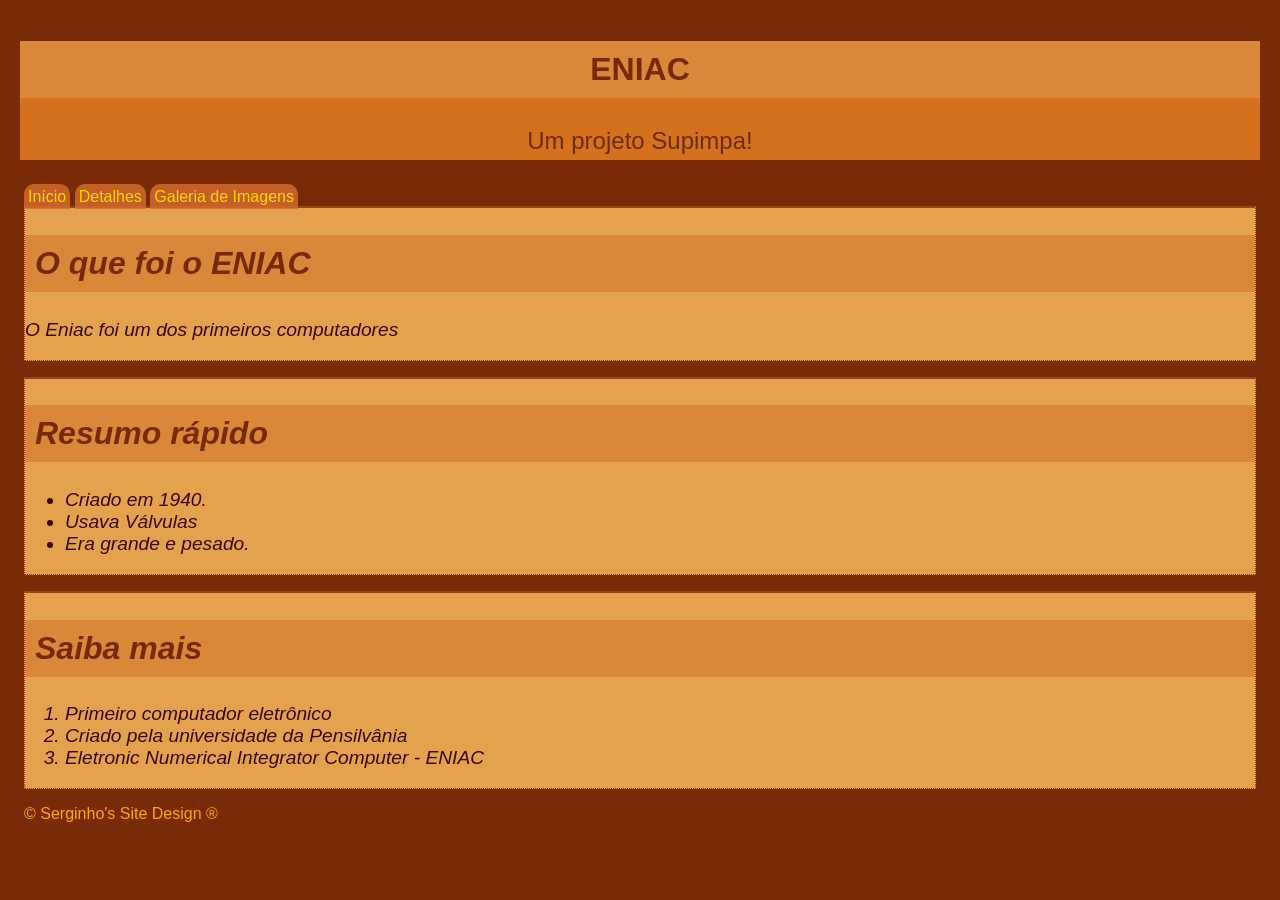
<file: index.html>
<!DOCTYPE html>
<html lang="pt-br">
<head>
    <meta charset="UTF-8">
    <meta name="viewport" content="width=device-width, initial-scale=1.0">
    <title>ENIAC - página inicial</title>

    <link rel="stylesheet" href="style.css">
    
</head>
<body>
    <header>

        <h1 class="fonte">ENIAC</h1>
        <p class="subtitulo">Um projeto Supimpa!</p>
    </header>
    <nav>
        <a href="index.html"> Início</a>
        <a href="detalhes.html">Detalhes</a>
        <a href="galeria.html">Galeria de Imagens</a>
        <main>

            <section class="bloco">
                <h2 class="fonte">O que foi o ENIAC</h2>
            <p>O Eniac foi um dos primeiros computadores</p>
            </section>

            <section class="bloco">
                <h2 class="fonte">Resumo rápido</h2>
               <!--Unordered List ( lista sem ordenamento )--> <ul>

                <li>Criado em 1940.</li> <!-- List item (item de lista)-->
                <li>Usava Válvulas</li>
                <li>Era grande e pesado.</li>

                </ul>
            </section>
            
            <section class="bloco">
                <h2 class="fonte">Saiba mais</h2>
                <ol>
                    <li>Primeiro computador eletrônico</li>
                    <li>Criado pela universidade da Pensilvânia</li>
                    <li>Eletronic Numerical Integrator Computer - ENIAC</li>

                </ol> <!--Order List ( Lista ordenada)-->
            </section>
        </main>
        <footer>
            <p>
                &copy; Serginho's Site Design &reg;
            </p>
        </footer>
    </nav>
</body>
</html>
</file>
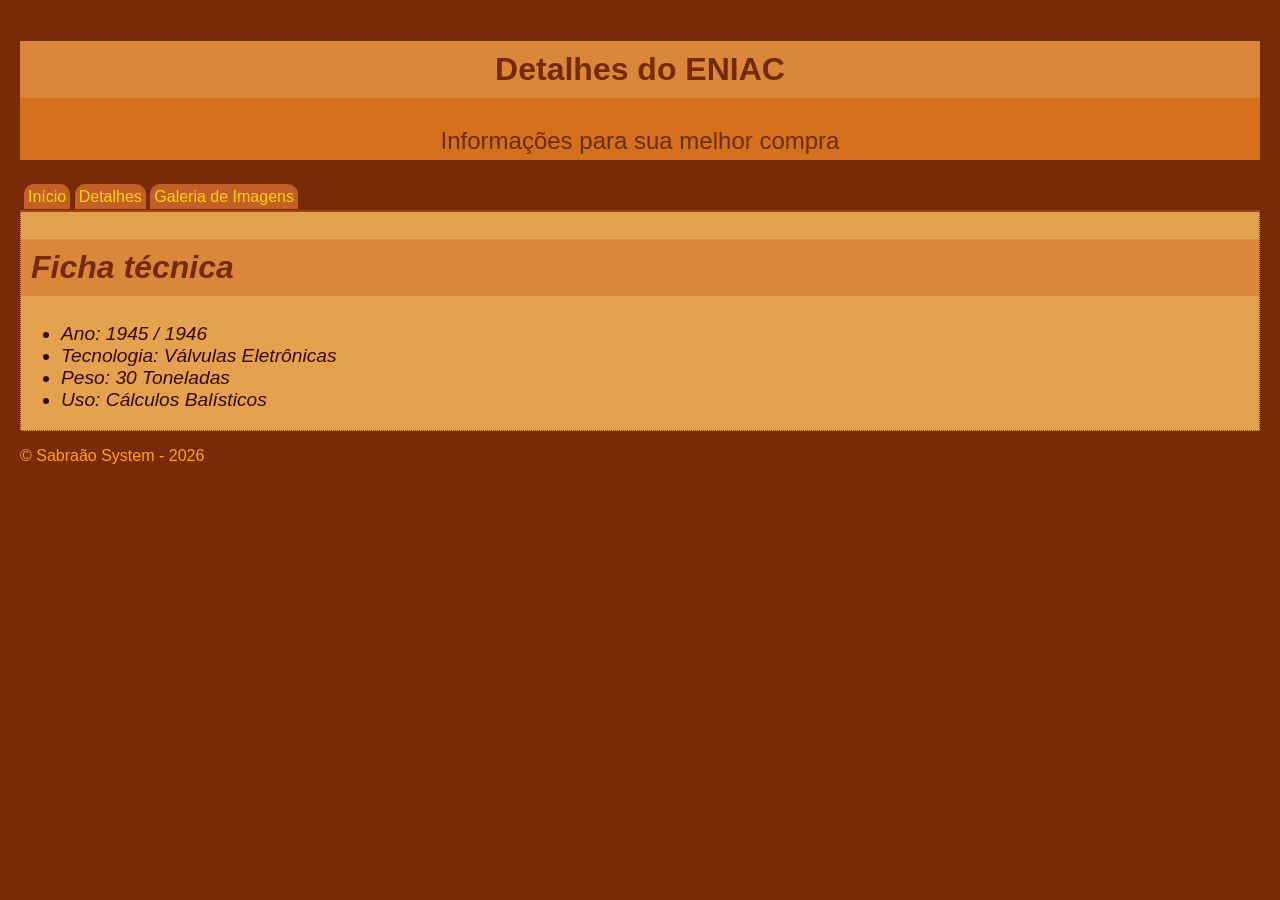
<file: detalhes.html>
<!DOCTYPE html>
<html lang="pt-br">

<head>
    <meta charset="UTF-8">
    <meta name="viewport" content="width=device-width, initial-scale=1.0">
    <title>ENIAC - página inicial</title>

    <link rel="stylesheet" href="style.css">

</head>

<body>
    <header>
        <h1 class="fonte">Detalhes do ENIAC</h1>
        <p class="subtitulo">Informações para sua melhor compra</p>
    </header>


    <nav>
        <a href="index.html"> Início</a>
        <a href="detalhes.html">Detalhes</a>
        <a href="galeria.html">Galeria de Imagens</a>
    </nav>

    <main>

        <section class="bloco">
            <h2 class="fonte">Ficha técnica</h2>
            <ul>
                <li>Ano: 1945 / 1946</li>
                <li>Tecnologia: Válvulas Eletrônicas</li>
                <li>Peso: 30 Toneladas</li>
                <li>Uso: Cálculos Balísticos</li>
            </ul>
        </section>
    </main>
    <footer>
        <p class="corzinhaproscopyright"> &copy; Sabraão System - 2026</p>
    </footer>
</body>
</file>
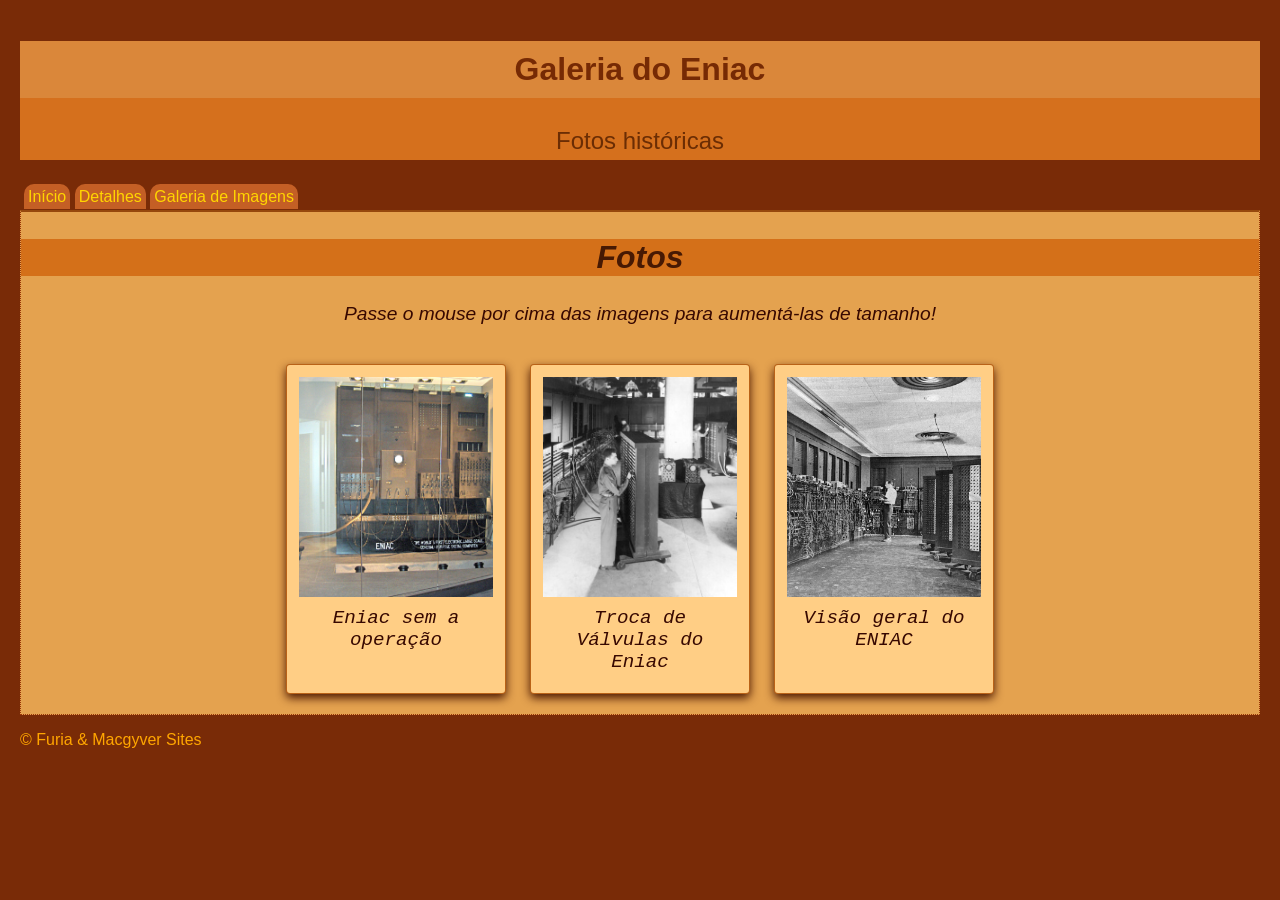
<file: galeria.html>
<!DOCTYPE html>
<html lang="pt-br">

<head>
    <meta charset="UTF-8">
    <meta name="viewport" content="width=device-width, initial-scale=1.0">
    <title>ENIAC - Galeria</title>

    <link rel="stylesheet" href="style.css">

</head>

<body>
    <header>
        <h1 class="fonte">Galeria do Eniac</h1>
        <p class="subtitulo">Fotos históricas</p>
    </header>
    <nav>
        <a href="index.html">Início</a>
        <a href="detalhes.html">Detalhes</a>
        <a href="galeria.html">Galeria de Imagens</a>
    </nav>
    <main>
        <section class="bloco">
            <h2 class="titulodagaleria">Fotos</h2>
            <p class="subtitulodagaleria">Passe o mouse por cima das imagens para aumentá-las de tamanho!</p>

            <div id="galeria">
                <div class="foto">
                    <img src="ENIAC_1.jpg" alt="Eniac sem operação">
                    <div class="legenda">Eniac sem a operação</div>
                </div>
                    <div class="foto">
                        <img src="eniac2.jpg" alt="Manutenção do ENIAC">
                        <div class="legenda">Troca de Válvulas do Eniac</div>
                    </div>

                    <div class="foto">
                        <img src="eniac3.jpg" alt="Eniac em operação">
                        <div class="legenda">Visão geral do ENIAC</div>
                    </div>
                </div>
            </div>
        </section>
    </main>
    <footer>
       <p class="corzinhaproscopyright"> &copy; Furia & Macgyver Sites </p>
    </footer>
</file>
<file: style.css>
*{
    box-sizing: border-box;
}

body {
    margin: 0;
    font-family: 'Lucida Sans', 'Lucida Sans Regular', 'Lucida Grande', 'Lucida Sans Unicode', Geneva, Verdana, sans-serif;
    background-color: #792b07;
    padding: 20px;
}

header{
    background-color: #d5701d;
    color: #5b210a;
    text-align: center;
}

nav {
    color: rgb(255, 166, 0);
    text-decoration: none;
    padding: 4px;
}

.bloco {
background-color: #ffc062cc;
color: rgb(55, 8, 0);
font-style: oblique;
border: 1px, dotted #993507;
margin-bottom: 16px;
border-top: 2px solid rgba(139, 58, 4, 0.867);
font-size: larger;
}

#galeria {
    display: flex;
    flex-wrap: wrap;
    gap: 24px;
    justify-content: center;
    padding: 20px;
}

.foto {
    background: #ffce85;
    padding: 12px 12px 20px 12px;
    border: 1px solid #af5206dd;
    box-shadow: 0 4px 10px #4b1700;
    width: 220px ;
    text-align: center;
    border-radius: 4px;
}


.foto img {
    width: 100%;
    height: 220px;
    object-fit: cover;
    display: block;
}

.foto img:hover{
transform: scale(2.00) rotate(1deg);
}

.legenda {
   margin-top: 10px;
   font-family: 'Courier New', Courier, monospace;
}

nav a {
    color: rgb(255, 213, 0);
    text-decoration: none;
    padding: 4px;
    border-top-left-radius: 10px;
    border-top-right-radius: 10px;
    background-color: #d76c2ecc;
    border-bottom-color: rgb(132, 48, 12);
}

nav a:hover { 
    color: rgb(167, 52, 7);
}

.fonte {
    font-family: 'Gill Sans', 'Gill Sans MT', Calibri, 'Trebuchet MS', sans-serif;
    color: #762a04;
    background-color: #da873a;
    font-size: xx-large;
    padding: 10px;

}

.corzinhaproscopyright {

    color:rgb(255, 166, 0);
}

.subtitulo {
    color: #6b2d04;
    font-family: 'Trebuchet MS', 'Lucida Sans Unicode', 'Lucida Grande', 'Lucida Sans', Arial, sans-serif;
    background-color: #d5701d;
    font-size: x-large;
    padding: 5px;
}

.titulodagaleria {
    text-align: center;
    font-size: xx-large;
    font-family: 'Trebuchet MS', 'Lucida Sans Unicode', 'Lucida Grande', 'Lucida Sans', Arial, sans-serif;
    color: #471903;
    background: #d47019;
}

.subtitulodagaleria {
    text-align: center;
}
</file>
